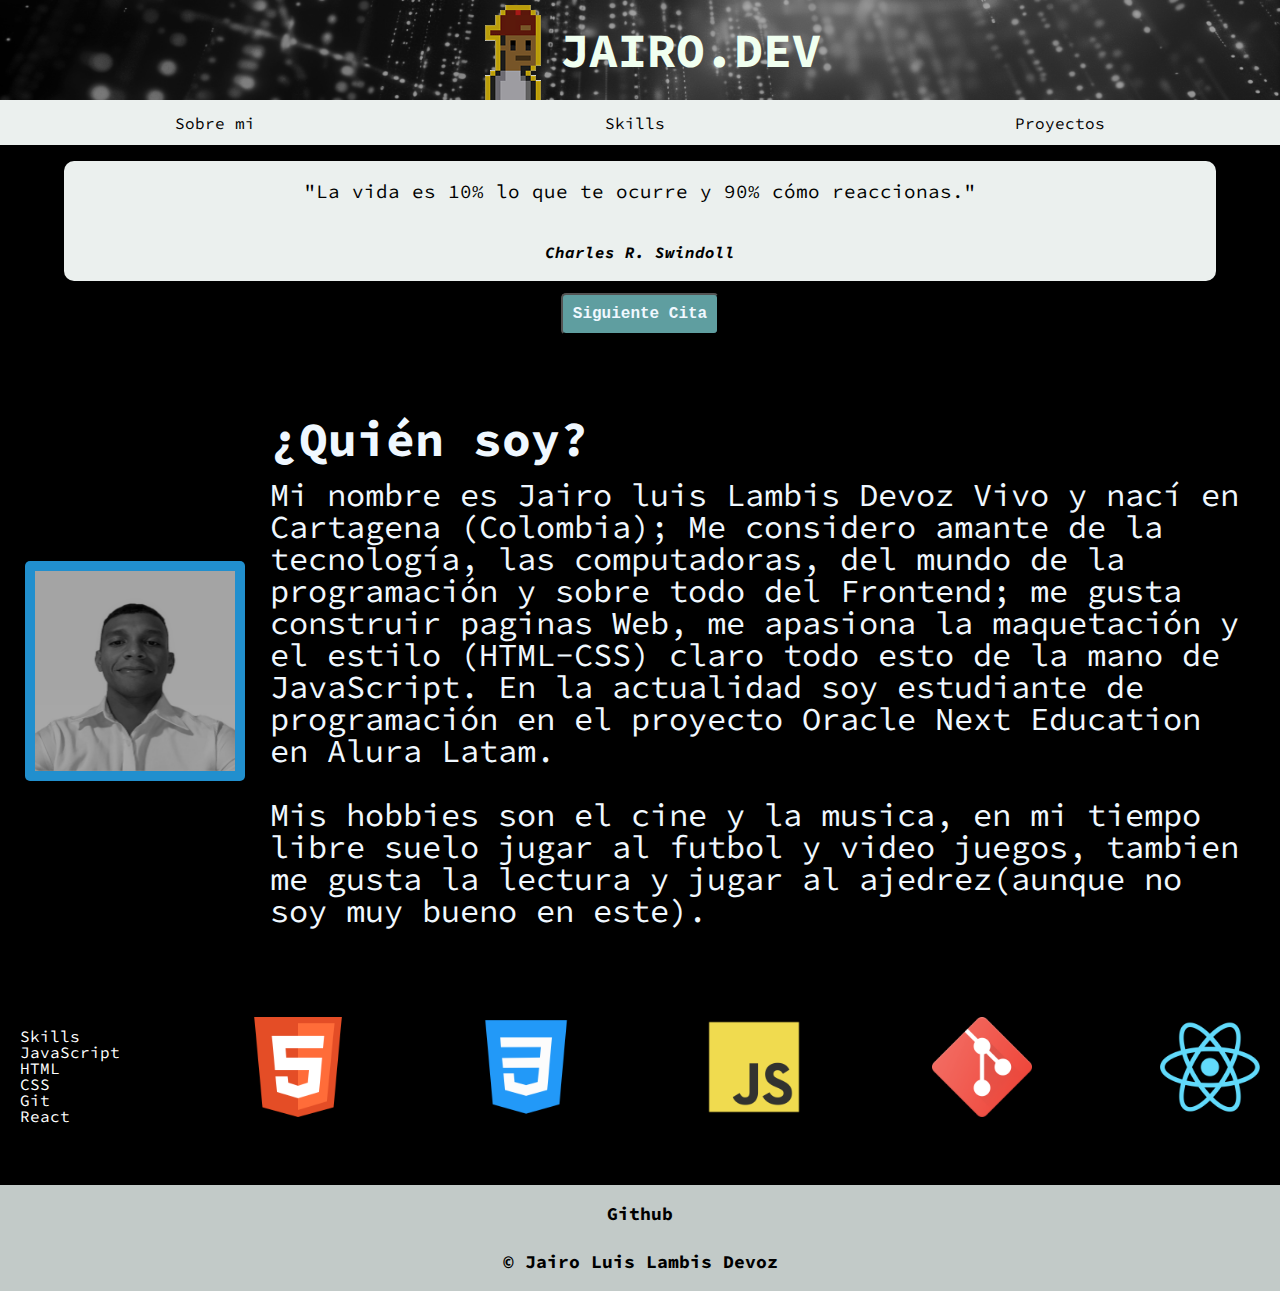
<file: index.html>
<!DOCTYPE html>
<html lang="es">
<head>
    <meta charset="UTF-8">
    <meta name="viewport" content="width=device-width, initial-scale=1.0">
    <link rel="stylesheet" href="reset.css">
    <link rel="stylesheet" href="style.css">
    <link rel="preconnect" href="https://fonts.googleapis.com">
    <title>Portafolio</title>
</head>
<body>
    <header>
        <div id="navegacion">
            <div id="marca-personal" class="contenido-centrado">
                <img src="/Imagenes/jairo-Icon.png">
                <h1>JAIRO.DEV</h1>
            </div>
            <nav class ="panel-navegacion">
                <a href="#mi-info-text" class="link-navegacion">Sobre mi</a>
                <a href="#skills-info" class="link-navegacion">Skills</a>
                <a href="https://github.com/Vo7tar?tab=repositories" class="link-navegacion">Proyectos</a>
            </nav> 
        </div>   
    </header>
    <div id="citas-aleatorias" class="frases-aleatorias">
        <div id ="contenedor-interno"class="contenido-centrado">
            <p id="cita" class="contenido-centrado"><br></p>
            <p id="autor" class="contenido-centrado"></p>
        </div>
        <div id="boton-cambiar-cita">
            <button type="button"  class="btn btn-primary">Siguiente Cita</button>
        </div>
    </div>
    <main id="principal">
        <section id="mi-info" class="informacion">
            <div id="foto" class = "informacion">
                <img src="/Imagenes/Foto 1 black.jpg" alt="foto-personal">
            </div>
            <div id="mi-info-text">
                <h2>¿Quién soy?</h2>
                <br>
                <p>Mi nombre es <em>Jairo luis Lambis Devoz</em> Vivo y nací en Cartagena (Colombia); Me considero amante de la tecnología, las computadoras, del mundo de la programación y sobre todo del Frontend; me gusta construir paginas Web, me apasiona la maquetación y el estilo (HTML-CSS) claro todo esto de la mano de JavaScript.
                 En la actualidad soy estudiante de programación en el proyecto Oracle Next Education en Alura Latam.
                <br>
                <br>Mis hobbies son el cine y la musica, en mi tiempo libre suelo jugar al futbol y video juegos, tambien me gusta la lectura y jugar al ajedrez(aunque no soy muy bueno en este).
                </p>
            </div>
        </section>
        <section id="informacion-skills">
            <div id= "mis-skills"class="skills">
                <div id="skills-info">
                    <h2>Skills</h2>
                    <ul>
                        <li>JavaScript</li>
                        <li>HTML</li>
                        <li>CSS</li>
                        <li>Git</li>
                        <li>React</li>
                    </ul>
                </div>
                <figure>
                    <img src="/Imagenes/html_html5_icon.png" alt="logo-HTML5" class="informacion-imagen">
                    <figcaption>HTML5</figcaption>
                </figure>
                <figure>
                    <img src="/Imagenes/css3_icon.png" alt="logo-CSS3" class="informacion-imagen">
                    <figcaption>CSS3</figcaption>
                </figure>
                <figure>
                    <img src="/Imagenes/js_lcon.png" alt="logo-JavaScript" class="informacion-imagen">
                    <figcaption>JavaScript</figcaption>
                </figure>
                <figure>
                    <img src="/Imagenes/git_icon.png" alt="logo-Git" class="informacion-imagen">
                    <figcaption>Git</figcaption>
                </figure>
                <figure>
                    <img src="/Imagenes/react_react native_icon.png" alt="logo-React" class="informacion-imagen">
                    <figcaption>React</figcaption>
                </figure>
            </div>
        </section>
    </main>
    <footer>
        <div id="mi-contacto" class ="pie-pagina-contacto">
            <ul class ="ul-pie-pagina">
                <li><a href="https://github.com/Vo7tar?tab=repositories">Github</a></li>
            </ul> 

            <p class="copyright-nombre">&#169 Jairo Luis Lambis Devoz</p>
        </div>   
    </footer>
    <script src="citas.js"></script>
    <script src="script.js"></script>
</body>
</html>
</file>
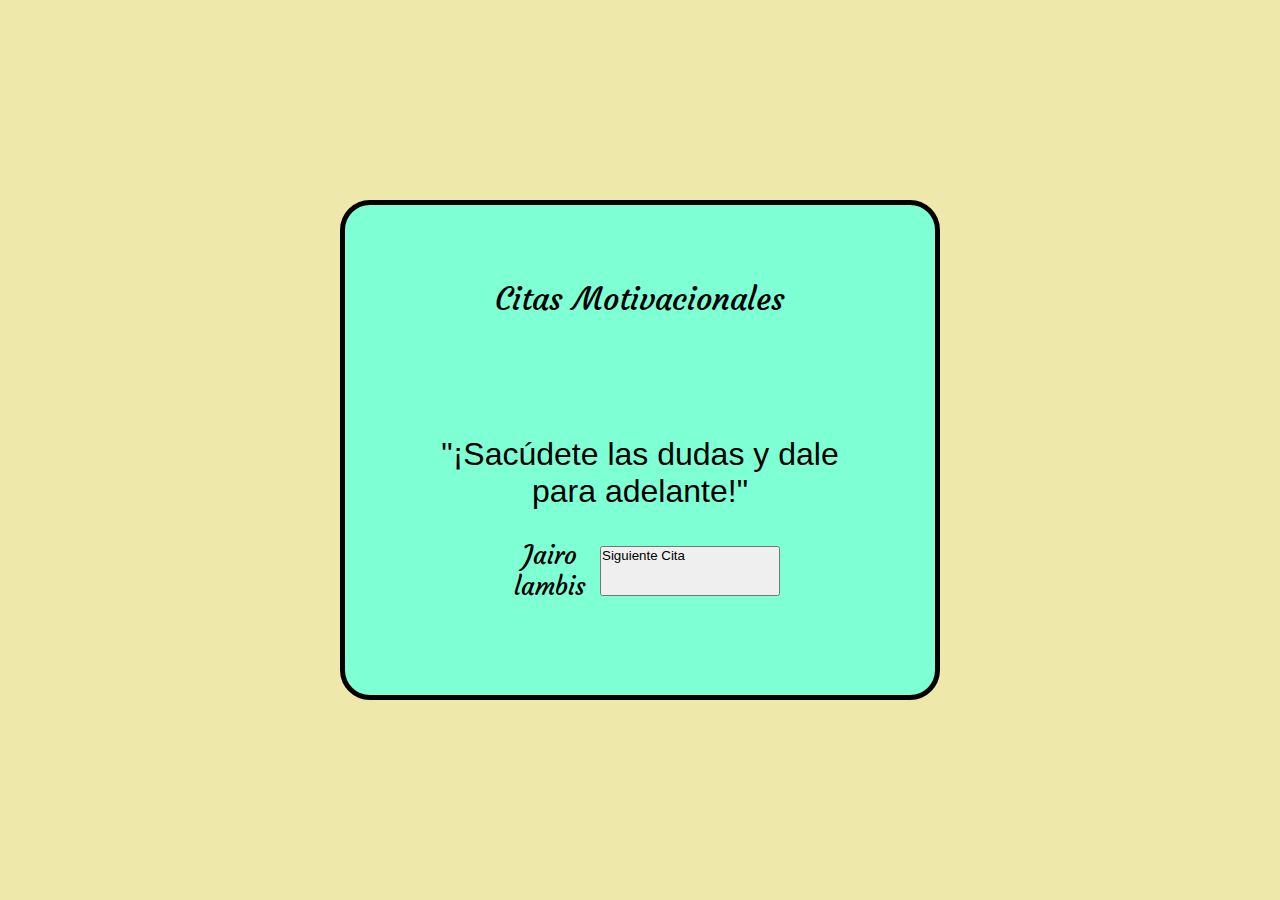
<file: CitasAleatorias/index.html>
<!DOCTYPE html>
<html lang="es">
    <head>
        <meta charset="UTF-8">
        <meta name="viewport" content="width=device-width, initial-scale=1.0">
        <link rel="preconnect" href="https://fonts.googleapis.com">
        <link rel="preconnect" href="https://fonts.gstatic.com" crossorigin>
        <link href="https://fonts.googleapis.com/css2?family=Courgette&display=swap" rel="stylesheet">
        <link rel="stylesheet" href="style.css">
        <title>Citas Aleatorias</title>
    </head>
    
    <body>
        <div class="contenedor contenido-centrado">
            <h1 id="titulo" class="contenido-centrado">Citas Motivacionales</h1>
            <div class="contenedor-interno contenido-centrado">
                <p id="cita" class="contenido-centrado"></p>
                <p id="autor" class="contenido-centrado"></p>
                <button type="button" id="boton-cambiar-cita" class="btn btn-primary">Siguiente Cita</button>
            </div>
        </div>
    <script src="citas.js"></script>    
    <script src="app.js"></script>  
    </body>

</html>
</file>
<file: style.css>
@import url('https://fonts.googleapis.com/css2?family=Source+Code+Pro:ital,wght@0,200..900;1,200..900&display=swap');

/*  <uniquifier>: Use a unique and descriptive class name
 <weight>: Use a value from 200 to 900

.source-code pro-<uniquifier> {
  font-family: "Source Code Pro", monospace;
  font-optical-sizing: auto;
  font-weight: <weight>;
  font-style: normal;
}
*/

body{
    display: flex;
    flex-direction:column;
    font-family: "Source Code Pro", monospace;
    min-height: 100vh;
    margin:0;
    width: 100%;
    box-sizing: border-box;
    
}

html{
    background-color: rgb(0, 0,0);
    height: 100vh;
}

body{
    background-color: rgb(0, 0, 0);
    margin: 0;
    height: 100%;
}

a{
    text-decoration: none;
    color: black;
}

/* -----------------<Barra superior Navegacion>---------------------*/
nav a:hover{
    font-weight: bold;
}

#navegacion{
    min-height: 5rem;
    background-color: rgb(255, 255, 255);
    width: 100%;
    background-image: url(/Imagenes/Codigo-Caja-Citas\ -\ copia.png);
    background-position: center;
    background-size: cover;
}
.panel-navegacion{
    font-family: "Source Code Pro", monospace;
    background-color:rgb(235, 240, 238); 
    display: flex;
    height: 5vh;
    font-size: 1em;
    justify-content: space-around;
    align-items: center;
    
}

#marca-personal > h1{
    font-weight: bold;
    color:honeydew;
    font-size: 3rem;
}

/*--------------------Seccion de Citas Aleatorias ------------------*/
#citas-aleatorias{
    box-sizing:border-box;
    width: 100%;
    display: flex;
    min-height: 200px;
    flex-direction: column;
    background-color: black;
}

#contenedor-interno {
    display: flex;
    align-items: center;
    justify-content: center;
    box-sizing: border-box;
    min-height: 120px;
    width: 90%;
    background-color: rgb(235, 240, 238);
    border-radius: 10px;
    margin: auto;
    margin-top: 1rem;
}
.contenido-centrado{
    display: flex;
    flex-wrap: wrap;
    align-items: center;
    justify-content: center;
}

#boton-cambiar-cita{
    display: flex;
    justify-content: center;
    align-items: end;
}

.btn-primary{
color: aliceblue;
font-weight: bold;
font-size: 1rem;
font-family: monospace;
box-sizing: border-box;
background-color:cadetblue;
display: flex;
place-items: center;
padding: 10px;
margin: 10px;
border-radius: 5px;
}

.btn-primary:active{
    background-color:rgb(14, 75, 42);
    color:darkgray;
}

.btn-primary:hover{
    border-color: darkgoldenrod;

}

#cita {
    width: 100%;
    display: flex;
    align-items: center;
    justify-content: center;
    text-align: center;
    margin: 10px;
    font-size: 1.2rem;

}
#autor {
    display: flex;
    font-style: italic;
    padding: 5px;
    margin: 5px;
    font-weight: bold;
}
/*---------------seccion informacion personal quien soy--------------- */
#mi-info{
    box-sizing: border-box;
    padding: 20px;
    margin-top: 30px;
    width: 100%;
    margin-bottom: 30px;
    justify-content: center;
    align-items: center;
}
#foto{
    display: flex;
    box-sizing: border-box;
    padding:5px;
    margin: 5px;
    border-color: black;
    width: 220px;
    height: 220px;
    background-color: rgb(33, 143, 206);
    border-radius: 5px;    
}
#foto>img{
    display: flex;
    width: 200px;
    height: 200px;
    padding: 5px;
    border-radius: 5px; 
}

.informacion{
    display: flex;

}
#mi-info-text{
    margin: 20px;
    color: aliceblue;
}
#mi-info-text > h2{
    font-weight: bold;
    font-size:3rem;
}

#mi-info-text > p {
    font-size: 2em;
}

/* ----------------------habilidades -------------------------*/
#skills-info{
    color: white;
}


#informacion-skills{
    display: flex;
    box-sizing: border-box;
    padding: 20px;
    margin-top: 30px;
    width: 100%;
    margin-bottom: 30px;
    justify-content:space-between;
}

#mis-skills{
    display: flex;
    width: 100%;
    flex-wrap: wrap;
    justify-content: space-between;
    align-items: center;
}

.informacion-imagen{
    height: 100px;
    color: beige;
}

/* ----------------------Footer -------------------------*/
footer{
    background-color: rgb(194, 202, 200);
    display:flex ;
    margin-top: auto;
    align-items: center;
    flex-direction: column;
    font-size:large;
    font-weight: bold;
}
#mi-contacto{
    width: 100%;
}


#mi-contacto ul{
    display: flex;
    padding: 10px;
    margin: 10px;
    justify-content: center;
    align-items: center;
}

.copyright-nombre{
    display: flex;
    justify-content: center;
    margin: 10px;
    padding: 10px;
}
</file>
<file: CitasAleatorias/style.css>
*{
    margin:0;
    padding:0;
    box-sizing: border-box;
    font-family: "lato", sans-serif;
}

body{
    display: flex;
    justify-content: center;
    align-items: center;
    height: 100vh; 
    text-align: center;
    background-color: palegoldenrod;
}

.contenido-centrado{
    display: flex;
    flex-wrap: wrap;
    align-items: center;
    justify-content: center;
}

.contenedor{
    width: 80vw;
    max-width: 600px;
    min-height: 500px;
    padding: 20px;
    background-color: aquamarine;
    border: 5px solid black;
    border-radius: 30px;
}

.contenedor-interno{
    width: 80%;
}

/* CONTENIDO */
/*anadir courgette en google fonts*/

#titulo{
    width: 100%;
    font-weight: bold;
    text-align: center;
    font-family: "Courgette", cursive;
    font-weight: 400;
    font-style: bold;
}

#cita {
    font-size: 32px;
    width: 100%;
    display: flex;
    align-items: center;
    justify-content: center;
    text-align: center;
    margin: 10px;

}

#autor{
    width: 100px;
    font-size:25px ;
    display: flex;
    align-items: center;
    justify-content: center;
    padding: 20px;
    font-family: "Courgette", cursive;
}

/*cambiar boton*/
#boton-cambiar-cita{
    display: flex;
    width: 180px;
    height: 50px;

}
</file>
